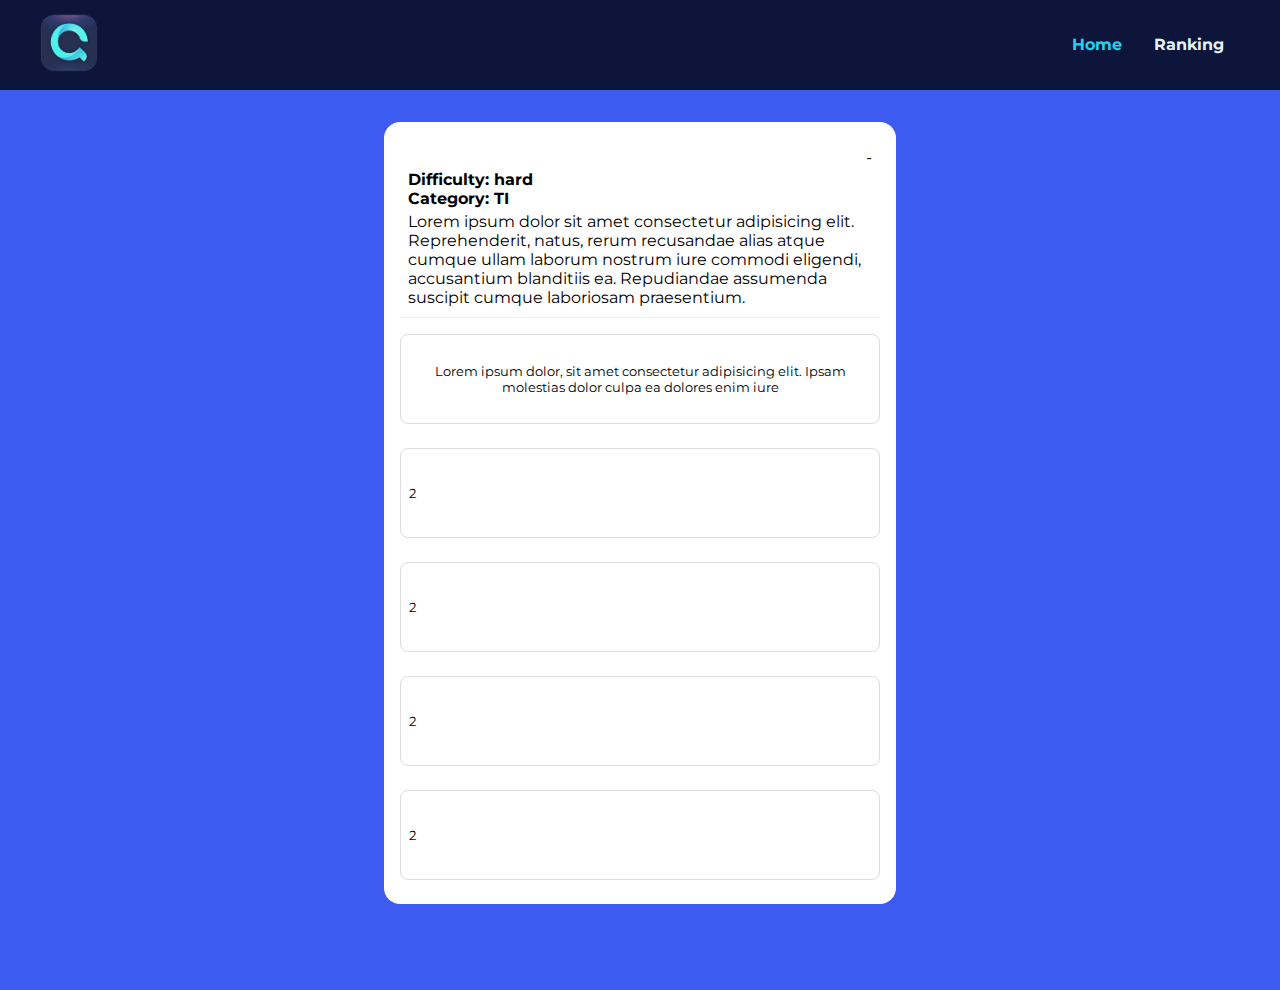
<file: index.html>
<!DOCTYPE html>
<html lang="pt-BR">

<head>
    <meta charset="UTF-8">
    <meta name="viewport" content="width=device-width, initial-scale=1.0">
    <title>Quiz</title>

    <link rel="shortcut icon" href="assets/logo.png" type="image/x-icon">
    <meta name="theme-color" content="#0e153a">

    <link rel="stylesheet" href="https://use.fontawesome.com/releases/v5.15.1/css/all.css"
        integrity="sha384-vp86vTRFVJgpjF9jiIGPEEqYqlDwgyBgEF109VFjmqGmIY/Y4HV4d3Gp2irVfcrp" crossorigin="anonymous">

    <link rel="preconnect" href="https://fonts.gstatic.com">
    <link href="https://fonts.googleapis.com/css2?family=Montserrat:wght@400;500&display=swap" rel="stylesheet">

    <link rel="stylesheet" href="styles/colors.css">
    <link rel="stylesheet" href="styles/style.css">
    <script src="script/script.js"></script>


</head>

<body>
    <header class="main-header">
        <nav class="main-header-nav container-fluid">
            <a href="/index.html">
                <img src="assets/logo.png" alt="Logomaker">
            </a>
            <ul>
                <li>
                    <a class="active" href="/index.html">
                        Home
                    </a>
                </li>

                <li>
                    <a href="/ranking.html">
                        Ranking
                    </a>
                </li>

            </ul>
        </nav>
    </header>

    <main class="container-fluid">

        <div class="container-modal">


            <div class="modal">
                <div class="infos">
                    <strong>NICKNAME</strong>
                    <p>Seu score foi de <span> 4934 </span> pontos</p>
                </div>

                <div>
                    <button onclick="navigateTo('ranking.html')">
                        <i class="fas fa-list"></i>
                    </button>
                    <button onclick="restart()">
                        <i class="fas fa-redo"></i>
                    </button>
                </div>
            </div>
        </div>

        <section class="container-answer">
            <header>
                <span id="timer"> - </span>
                <div>
                    <strong class="info-text">Difficulty: <span id="difficulty">hard</span></strong>
                    <br />
                    <strong class="info-text">Category: <span id="category">TI</span></strong>
                </div>
                <p>Lorem ipsum dolor sit amet consectetur adipisicing elit. Reprehenderit, natus, rerum recusandae alias
                    atque cumque ullam laborum nostrum iure commodi eligendi, accusantium blanditiis ea. Repudiandae
                    assumenda suscipit cumque laboriosam praesentium.</p>
            </header>
            <ul class="answers">
                <li>
                    <button class="answer"> Lorem ipsum dolor, sit amet consectetur adipisicing elit. Ipsam molestias
                        dolor culpa ea dolores enim iure </button>
                </li>
                <li>
                    <button class="answer"> 2 </button>
                </li>
                <li>
                    <button class="answer"> 2 </button>
                </li>
                <li>
                    <button class="answer"> 2 </button>
                </li>
                <li>
                    <button class="answer"> 2 </button>
                </li>
            </ul>
        </section>
    </main>

    <div class="controls-music">
        <button id="startMusic">
            <i class="fas fa-play icon-music"></i>
        </button>
        <button id="pauseMusic">
            <i class="fas fa-pause icon-music"></i>
        </button>
    </div>
</body>

</html>
</file>
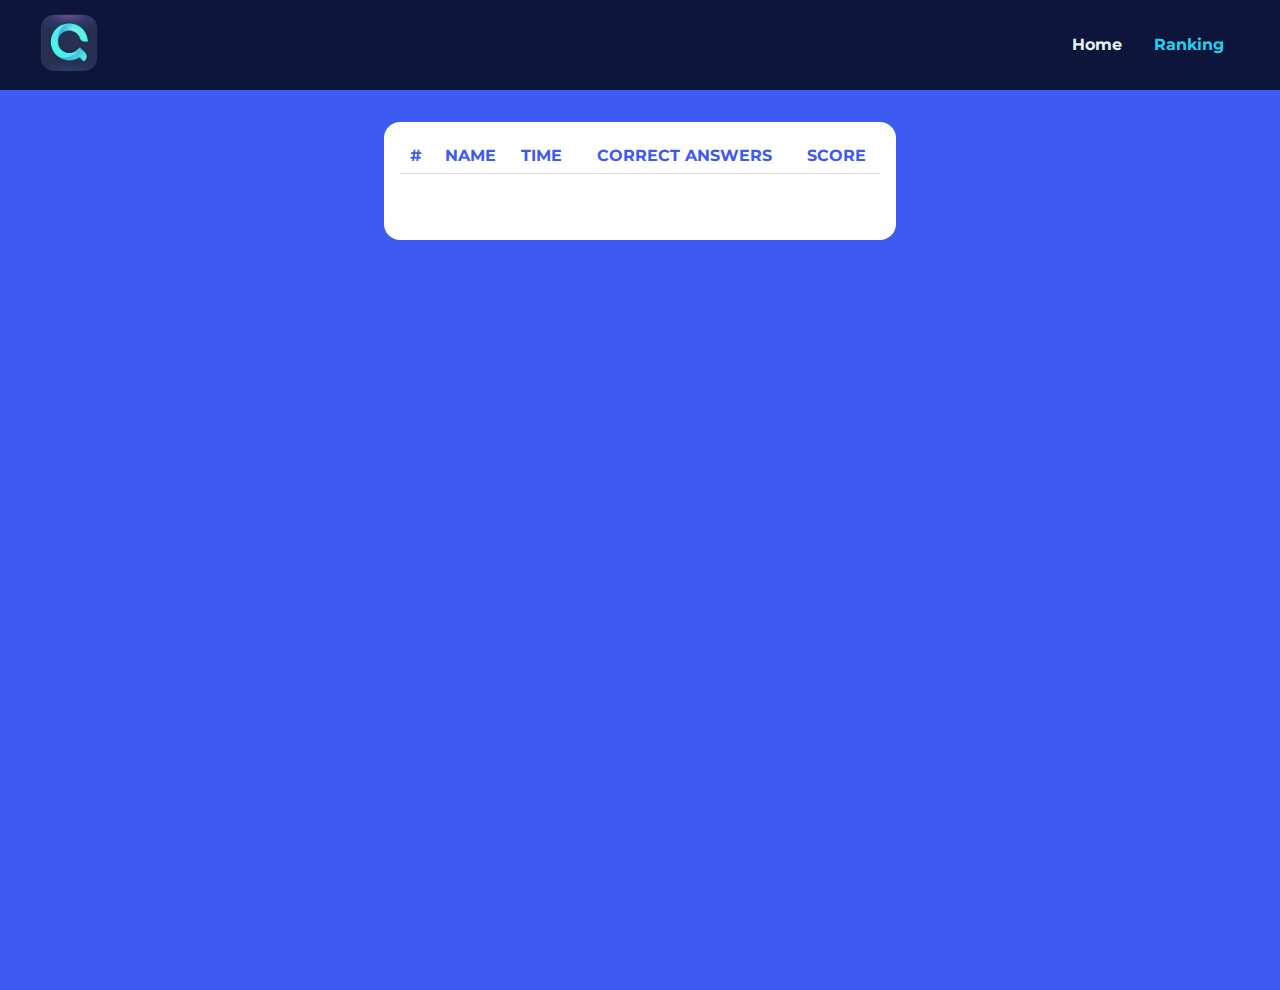
<file: ranking.html>
<!DOCTYPE html>
<html lang="pt-BR">

<head>
    <meta charset="UTF-8">
    <meta name="viewport" content="width=device-width, initial-scale=1.0">
    <title>Quiz</title>

    <link rel="shortcut icon" href="assets/logo.png" type="image/x-icon">
    <meta name="theme-color" content="#0e153a">

    <link rel="stylesheet" href="https://use.fontawesome.com/releases/v5.15.1/css/all.css"
        integrity="sha384-vp86vTRFVJgpjF9jiIGPEEqYqlDwgyBgEF109VFjmqGmIY/Y4HV4d3Gp2irVfcrp" crossorigin="anonymous">

    <link rel="preconnect" href="https://fonts.gstatic.com">
    <link href="https://fonts.googleapis.com/css2?family=Montserrat:wght@400;500&display=swap" rel="stylesheet">

    <link rel="stylesheet" href="styles/colors.css">
    <link rel="stylesheet" href="styles/style.css">
    <script src="script/ranking.js"></script>


</head>

<body>
    <header class="main-header">
        <nav class="main-header-nav container-fluid">
            <a href="/index.html">
                <img src="assets/logo.png" alt="Logomaker">
            </a>
            <ul>
                <li>
                    <a href="/index.html">
                        Home
                    </a>
                </li>

                <li>
                    <a class="active" href="/ranking.html">
                        Ranking
                    </a>
                </li>

            </ul>
        </nav>
    </header>

    <main class="container-fluid">
        <section class="container-answer">
            <table class="table">
                <thead>
                  <tr>
                    <th>#</th>
                    <th>NAME</th>
                    <th>TIME</th>
                    <th>CORRECT ANSWERS</th>
                    <th>SCORE</th>
                  </tr>
                </thead>
                <tbody id="tbody-ranking">
                </tbody>
              </table>
        </section>
    </main>
</body>

</html>
</file>
<file: styles/colors.css>
:root {
    --primary:#3d5af1;
    --secondary:#0e153a;
    --third:#e2f3f5;
    --quarternary:#22d1ee;

    --gray: #ddd;
    --white: #fff;
}
</file>
<file: styles/style.css>
* {
  padding: 0;
  margin: 0;
  box-sizing: border-box;
  font-family: "Montserrat", sans-serif;
  text-decoration: none;
}

body {
  width: 100%;
  height: 100%;
  background-color: var(--primary);

  display: flex;
  flex-direction: column;
  overflow-x: hidden;
}

button {
  cursor: pointer;
}

.container-fluid {
  max-width: 1200px;
  width: 100%;
}

.main-header {
  display: flex;
  align-items: center;
  justify-content: center;

  height: 10vh;
  width: 100%;
  background-color: var(--secondary);
}

.main-header-nav {
  display: flex;
  flex-direction: row;
  justify-content: space-between;
}

.main-header-nav ul {
  list-style: none;
  display: flex;
  align-items: center;
}

.main-header-nav ul li {
  margin: 0px 16px;
}

.main-header-nav ul li a {
  font-weight: bold;
  color: var(--third);
  transition: all 0.5s;
}

.main-header-nav ul li a:hover, .main-header-nav ul li a.active {
  color: var(--quarternary);
}

.main-header-nav img {
  width: 100%;
  height: 100%;

  max-width: 60px;
  max-height: 60px;
}

.container-modal {
  display:none;

  top:0;
  left:0;
  position: fixed;

  height: 100vh;
  width: 100vw;

  background-color: rgba(90,90,90, 0.3);
}

.container-modal-active {
  display: flex!important;
  justify-content: center;
  align-items: center;
}

.modal {
  border-radius: 8px;

  height: 50%;
  width: 30%;

  background: var(--white);

  display:flex;
  flex-direction: column;
  align-items: center;
  justify-content: center;
}

.infos {
  margin-bottom: 16px;
}

.modal button {
  border-radius: 8px;
  background-color: var(--secondary);
  border:1px solid var(--primary);

  width: 70px;
  height: 70px;

  padding:16px;
  margin:0px 16px;
}

.modal button i {
  font-size: 26px;
  color: var(--white);
}

main {
  width: 100vw;
  min-height: 100vh;

  display: flex;
  align-self: center;
}

.container-answer {
  margin: 32px auto;

  padding:16px;
  width: 40vw;
  height: 100%;

  background-color: var(--white);

  border-radius: 16px;
  box-sizing: border-box!important;
}

.container-answer header {
  min-height: 180px;
  padding: 8px;
  border-bottom: 1px solid var(--third);

  display: flex;
  flex-direction: column;

  /* align-items: center; */
  justify-content: space-around;
}

.container-answer header p {
  margin:0 auto;
}

.answers {
  list-style: none;

  width: 100%;

  display: flex;
  flex-direction: column;
  justify-content: space-around;

  transition: all 0.3s;
}

.answer:first-child {
  margin-top:16px;
}

.info-text {
  margin: 8px 0px;
}

.answer {
  border: 1px solid var(--gray);
  border-radius: 8px;
  padding:0px 8px;

  display: flex;
  align-items: center;

  margin:8px 0px;

  height: 90px;
  width: 100%;
}

#timer {
  align-self: flex-end;
}

.answer-correct {
  background: rgb(2, 87, 6);
  color: #fff;
}

.answer-incorrect {
  background: red;
  color: #fff;
}

table {
  border-collapse: collapse;
  width: 100%;
  margin: 0 auto 50px;
}

th,
td {
  text-align: center;
  padding: 8px;
}

tr {
  margin-bottom: 8px;
  padding:8px;
  border-bottom: 1px solid var(--gray);
}

th {
  color: var(--primary);
}

.controls-music {
  position:fixed;
  bottom: 32px;
  right: 32px;

  width: 100%;
  max-width: 80px;

  display:flex;
  align-items: center;
  justify-content: space-around;
}

button {
  background:transparent;
  border: none;
  outline:none;
}

.icon-music {
  font-size: 1.5rem;
  color: var(--secondary);
  transition: all 0.3s;
}

button:hover > i.icon-music {
  color: var(--third);
}


@media screen and (max-width: 992px) {
  body {
    background-color: blue;
  }

  .container-answer {
    width: 90vw;
  }

  .modal {
    width: 75%;
  }
}
</file>
